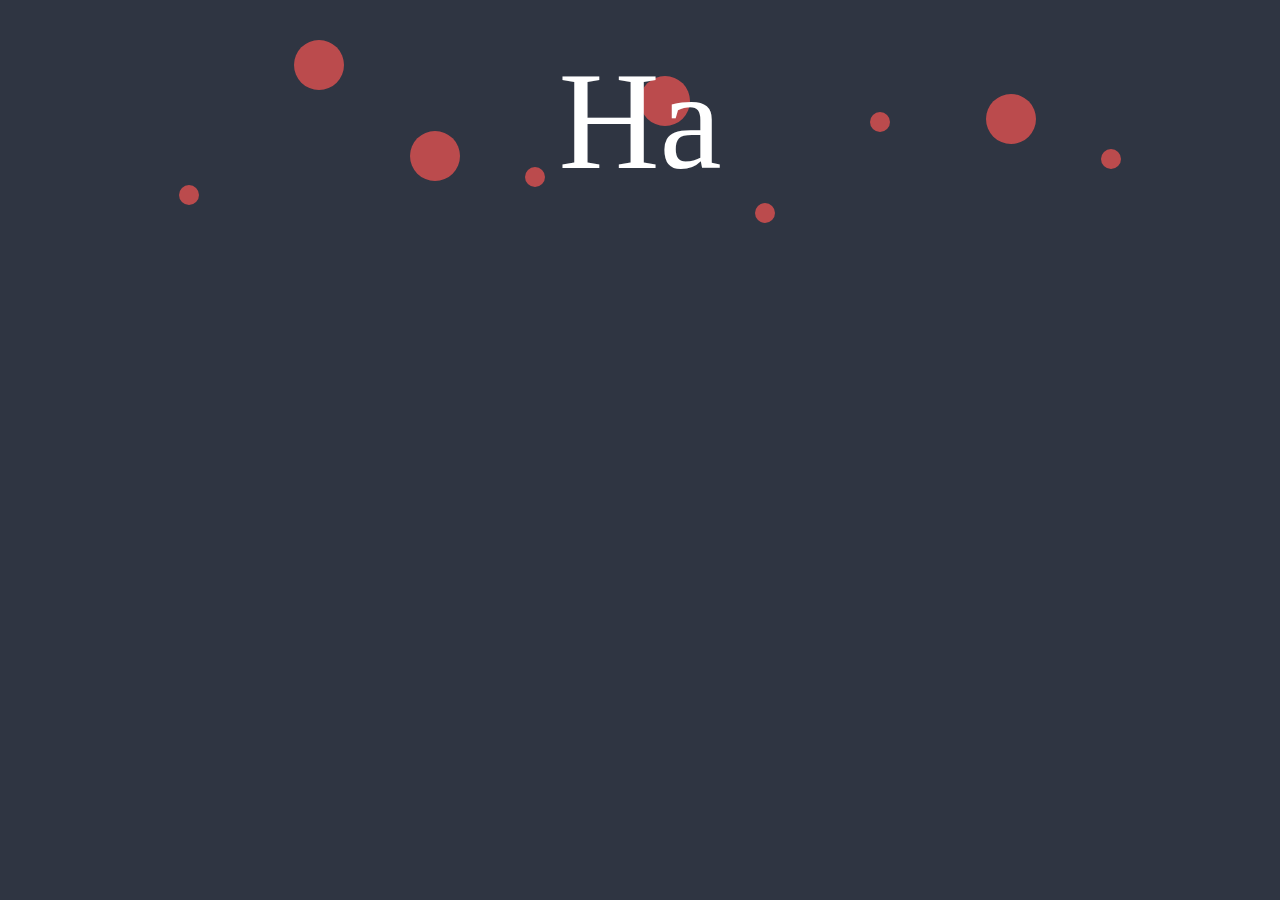
<file: index.html>
<!DOCTYPE html>
<html lang="es">

<head>
  <meta charset="UTF-8">
  <meta name="viewport" content="width=device-width, initial-scale=1.0">
  <link rel="stylesheet" href="https://cdn.jsdelivr.net/npm/swiper@11/swiper-bundle.min.css" />
  <link rel="stylesheet" href="https://cdnjs.cloudflare.com/ajax/libs/animate.css/4.1.1/animate.min.css" />
  <link rel="stylesheet" href="styles.css">
  <title>Daniela</title>
</head>

<body>
  <div class="container">
 
      <div class="circle-l"></div>
      <div class="circle-l"></div>
      <div class="circle-l"></div>
      <div class="circle-l"></div>
      <div class="circle-s"></div>
      <div class="circle-s"></div>
      <div class="circle-s"></div>
      <div class="circle-s"></div>
      <div class="circle-s"></div>
   

    <div class="container-year">
      <div class="line"></div>
      <div class="line1"></div>
      <div class="line2"></div>
      <div class="year-titulo" id="year-titulo"></div>
      <div class="year-line"></div>
      <div class="year" id="year"></div>
      <div class="year-line2"></div>
    </div>

    <div class="container-letras">
      <h2 class="titulo text1">Lorem ipsum dolor sit amet.</h2>
      <h2 class="titulo text2">Lorem ipsum, soy luis.</h2>
      <h2 class="titulo text3">Lorem ipsum, soy el ultimo</h2>
     
    </div>

   

  

  </div>
</body>
<script src="main.js"></script>

</html>
</file>
<file: styles.css>
@import url('https://fonts.googleapis.com/css2?family=Poppins:wght@100;200;300;400;500;600;700;800;900&family=Roboto:ital,wght@0,100;1,300&family=Rochester&display=swap');

body{
    margin: 0;
    padding: 0;
    background-color: #2f3542;
    color: #fff;
    display: flex;
    align-items: center;
    justify-content: center;
    font-family: "Montserrat", sans-serif;
    position: relative;
    overflow: hidden;
}

.container{
  width: 90%;
  position: relative;
  margin-top: 40px;
}
.container-year{
  width: 100%;
  text-align: center;
  position: relative;
}

.year-titulo{
  font-size: 140px;
  font-weight: 500;
  font-family: 'Rochester', cursive;
  transition: all 2ms ease-out;
}
.year-line{
  position: absolute;
  left: 230px;
  margin: auto;
  width: 0;
  max-width: 800px;
  height: 12px;
  background-color: white;
  margin-top: 10px;
  border-radius: 10px;
  opacity: 0.8;
  animation: carga 1s ease-in-out 5s forwards;

}
@keyframes carga {
  to {
      width: 90%;
  }
}
.year{
  font-size: 100px;
  font-weight: 600;
  font-family: 'Rochester', cursive;
  margin-top: 20px;
  position: relative;
}

.year-line2{
  position: absolute;
  left: 42%;
  margin: auto;
  width: 0;
  max-width: 200px;
  height: 8px;
  background-color: white;
  border-radius: 20px;
  opacity: 0.8;
  animation: carga 1s ease-in-out 5s forwards;
}


@keyframes draw {
  to {
      width: 0;
      height: 100%;
  }
}

.container-letras{
  position: absolute;
  bottom: 0;
  left: 32%;
  width: 100%;
}

.titulo{
  position: absolute;
  margin-top: 20px;
  opacity: 0;
  font-size: 30px;
  transition: opacity 5s ease-out;
  font-family: 'Aladin', cursive;
}

.text1{
  animation: show 4s ease-out 4s ;
}

.text2{
  animation: show 4s ease-out 8s ;
}
.text3{
  animation: show 4s ease-out 12s ;
}



@keyframes show{
  0%{
    opacity: 0;
  }
  50%{
    opacity: 1;
  }
  100%{
    opacity: 0;
  }
}


.circles {
  position: relative;
}

.circle-l, .circle-s {
  width: 50px;
  height: 50px;
  background-color: #d65050d7;
  border-radius: 50%;
  position: absolute;
}

.circle-s {
  width: 20px;
  height: 20px;
}

.circle-l:nth-child(1) {
  left: 20%;
  top: 0;
  animation: fadeAndScale 2s infinite 6s alternate;
}

.circle-l:nth-child(2) {
  left: 50%;
  top: 20%;
  animation: fadeAndScale 1.5s infinite  alternate
}

.circle-l:nth-child(3) {
  left: 80%;
  top: 30%;
  animation: fadeAndScale 2.2s infinite  alternate
}

.circle-l:nth-child(4) {
  left: 30%;
  top: 50%;
  animation: fadeAndScale 1.8s infinite  alternate
}

.circle-s:nth-child(5) {
  left: 70%;
  top: 40%;
  animation: fadeAndScale 2.5s infinite  alternate
}

.circle-s:nth-child(6) {
  left: 40%;
  top: 70%;
  animation: fadeAndScale 1.7s infinite  alternate
}

.circle-s:nth-child(7) {
  left: 90%;
  top: 60%;
  animation: fadeAndScale 2.3s infinite  alternate
}

.circle-s:nth-child(8) {
  left: 10%;
  top: 80%;
  animation: fadeAndScale 1.9s infinite  alternate
}

.circle-s:nth-child(9) {
  left: 60%;
  top: 90%;
  animation: fadeAndScale 2.1s infinite  alternate
}

@keyframes fadeAndScale {
  from {
      opacity: 1;
      transform: scale(1);
  }
  to {
      opacity: 0;
      transform: scale(1.2);
  }
}

@keyframes moveRandom {
  0%, 100% {
      transform: translate(0, 0);
  }
  25% {
      transform: translate(20px, 20px);
  }
  50% {
      transform: translate(-20px, 20px);
  }
  75% {
      transform: translate(20px, -20px);
  }
}

@media  (max-width:760px) {
  
.year-titulo{
  font-size: 90px;

}
.year-line{
  left: 5%;
}
.year{
  font-size: 70px;
  margin-top: 50px;
}
.year-line2{
  left: 25%;
 
}

.container-letras{
  position: absolute;
  bottom: 0;
  left: 5%;
  width: 100%;
}

.titulo{
  margin-top: 20px;
  opacity: 0;
  font-size: 25px;

}
}
</file>
